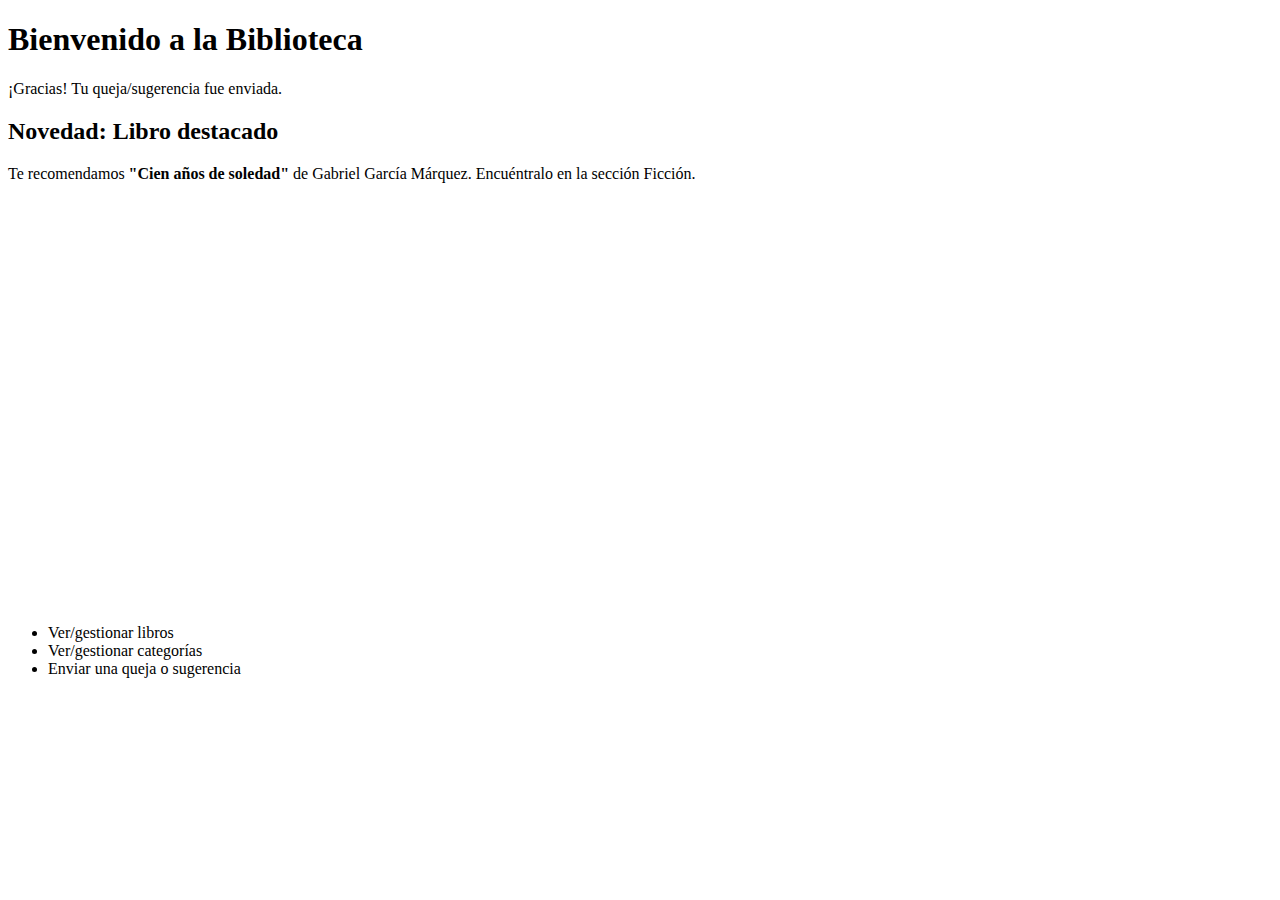
<file: biblioteca/src/main/resources/templates/index.html>
<!DOCTYPE html>
<!--
Click nbfs://nbhost/SystemFileSystem/Templates/Licenses/license-default.txt to change this license
Click nbfs://nbhost/SystemFileSystem/Templates/Other/html.html to edit this template
-->
<section>
<h1>Bienvenido a la Biblioteca</h1>
<p th:if="${param.enviada}">¡Gracias! Tu queja/sugerencia fue enviada.</p>


<article>
<h2>Novedad: Libro destacado</h2>
<p>Te recomendamos <strong>"Cien años de soledad"</strong> de Gabriel García Márquez. Encuéntralo en la sección Ficción.</p>
<div style="aspect-ratio:16/9; max-width: 720px;">
<iframe width="100%" height="100%" src="https://www.youtube.com/embed/VF9cF4P2um4" title="Lectura y libros" frameborder="0" allowfullscreen></iframe>
</div>
</article>


<ul>
<li><a th:href="@{/libros}">Ver/gestionar libros</a></li>
<li><a th:href="@{/categorias}">Ver/gestionar categorías</a></li>
<li><a th:href="@{/quejas/nueva}">Enviar una queja o sugerencia</a></li>
</ul>
</section>
</file>
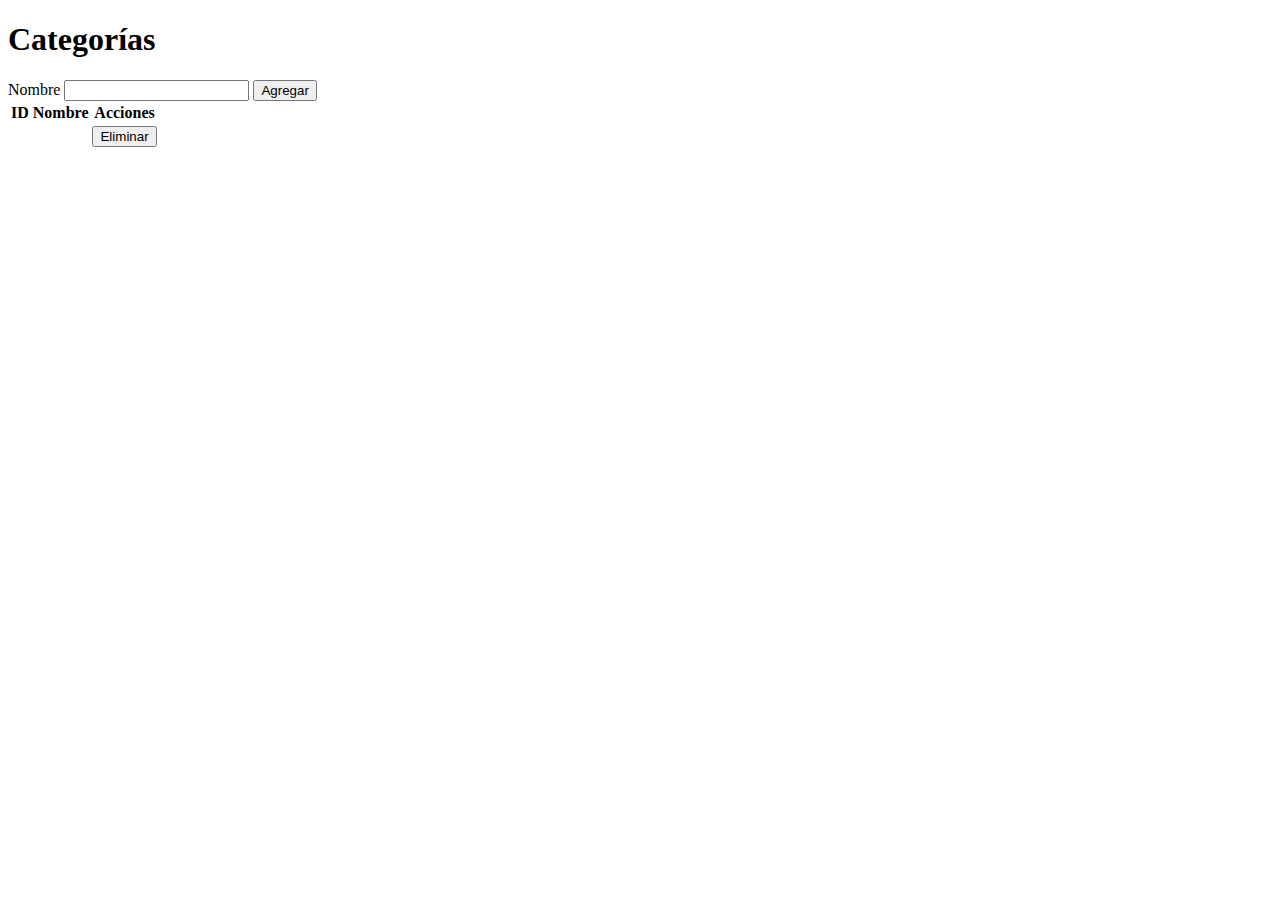
<file: biblioteca/src/main/resources/templates/categoria/list.html>
<!DOCTYPE html>
<!--
Click nbfs://nbhost/SystemFileSystem/Templates/Licenses/license-default.txt to change this license
Click nbfs://nbhost/SystemFileSystem/Templates/Other/html.html to edit this template
-->
<html xmlns:th="http://www.thymeleaf.org" lang="es" th:replace="~{base :: body}">
<body>
<section>
<h1>Categorías</h1>


<form th:action="@{/categorias}" method="post" th:object="${categoria}">
<label>Nombre
<input type="text" th:field="*{nombre}">
<span th:if="${#fields.hasErrors('nombre')}" th:errors="*{nombre}"></span>
</label>
<button type="submit">Agregar</button>
</form>


<table>
<thead>
<tr><th>ID</th><th>Nombre</th><th>Acciones</th></tr>
</thead>
<tbody>
<tr th:each="c : ${categorias}">
<td th:text="${c.id}"></td>
<td th:text="${c.nombre}"></td>
<td>
<form th:action="@{'/categorias/' + ${c.id} + '/eliminar'}" method="post" style="display:inline">
<button type="submit" onclick="return confirm('¿Eliminar categoría?')">Eliminar</button>
</form>
</td>
</tr>
</tbody>
</table>
</section>
</body>
</html>
</file>
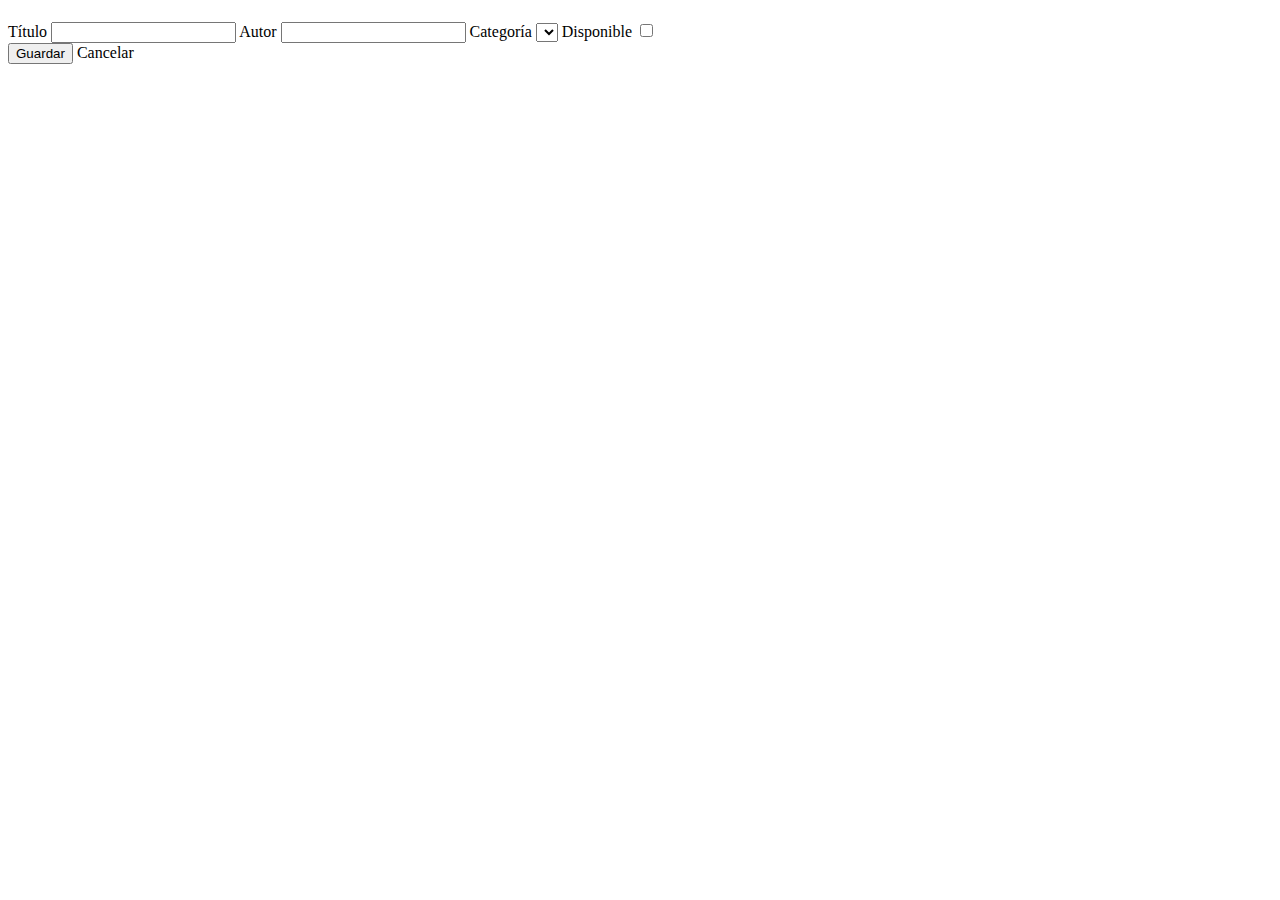
<file: biblioteca/src/main/resources/templates/libro/form.html>
<!DOCTYPE html>
<!--
Click nbfs://nbhost/SystemFileSystem/Templates/Licenses/license-default.txt to change this license
Click nbfs://nbhost/SystemFileSystem/Templates/Other/html.html to edit this template
-->
<html xmlns:th="http://www.thymeleaf.org" lang="es" th:replace="~{base :: body}">
<body>
<section>
<h1 th:text="${libro.id} != null ? 'Editar libro' : 'Nuevo libro'"></h1>
<form th:action="${libro.id} != null ? @{'/libros/' + ${libro.id}} : @{/libros}" method="post" th:object="${libro}">
<label>Título
<input type="text" th:field="*{titulo}">
<span th:if="${#fields.hasErrors('titulo')}" th:errors="*{titulo}"></span>
</label>
<label>Autor
<input type="text" th:field="*{autor}">
<span th:if="${#fields.hasErrors('autor')}" th:errors="*{autor}"></span>
</label>
<label>Categoría
<select th:field="*{categoria}">
<option th:each="c : ${categorias}" th:value="${c}" th:text="${c.nombre}"></option>
</select>
</label>
<label>Disponible
<input type="checkbox" th:field="*{disponible}">
</label>
<div>
<button type="submit">Guardar</button>
<a th:href="@{/libros}">Cancelar</a>
</div>
</form>
</section>
</body>
</html>
</file>
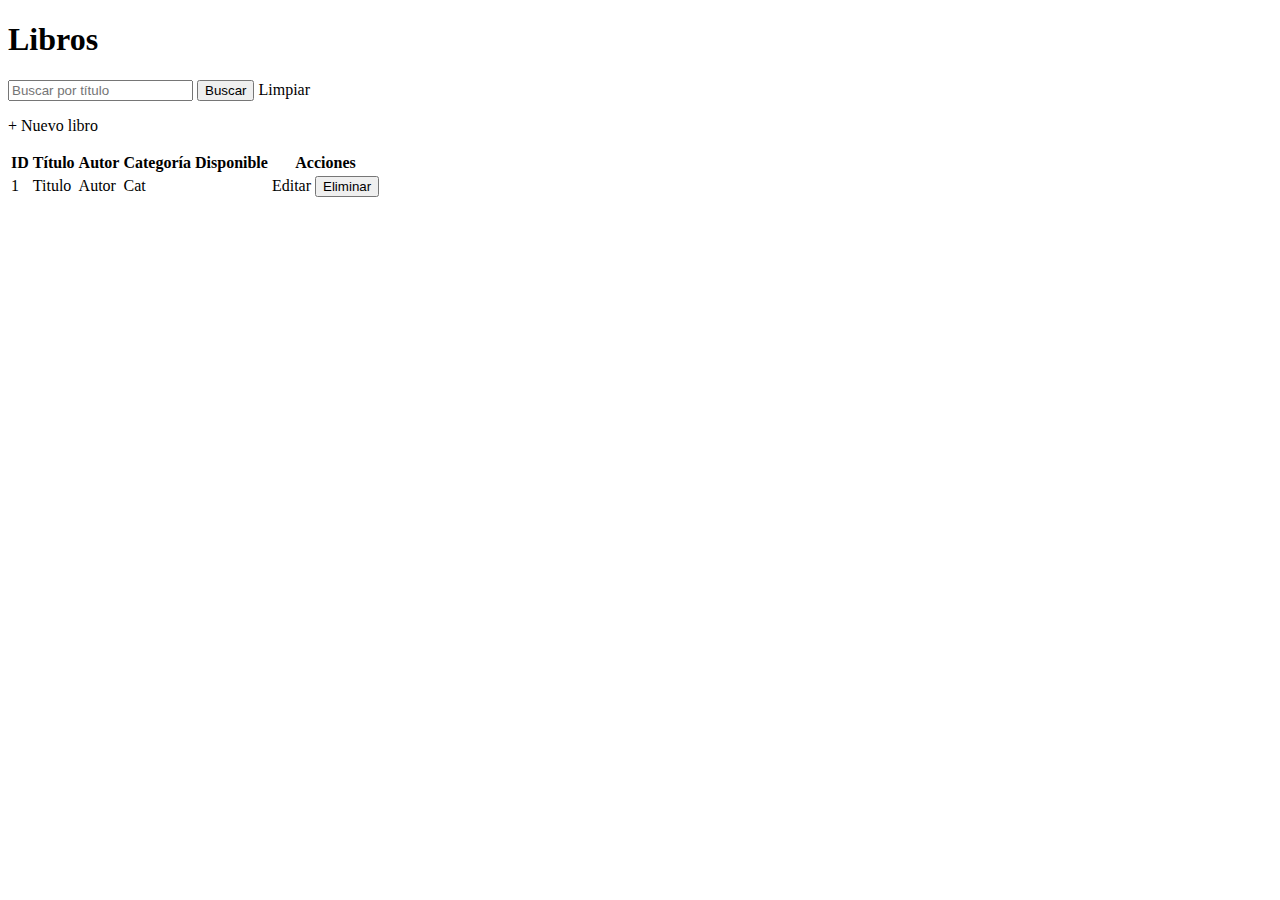
<file: biblioteca/src/main/resources/templates/libro/list.html>
<!DOCTYPE html>
<!--
Click nbfs://nbhost/SystemFileSystem/Templates/Licenses/license-default.txt to change this license
Click nbfs://nbhost/SystemFileSystem/Templates/Other/html.html to edit this template
-->
<html xmlns:th="http://www.thymeleaf.org" lang="es" th:replace="~{base :: body}">
<body>
<section>
<h1>Libros</h1>
<form method="get" th:action="@{/libros}">
<input type="text" name="q" placeholder="Buscar por título" th:value="${q}">
<button type="submit">Buscar</button>
<a th:href="@{/libros}">Limpiar</a>
</form>
<p><a th:href="@{/libros/nuevo}">+ Nuevo libro</a></p>


<table>
<thead>
<tr>
<th>ID</th>
<th>Título</th>
<th>Autor</th>
<th>Categoría</th>
<th>Disponible</th>
<th>Acciones</th>
</tr>
</thead>
<tbody>
<tr th:each="l : ${libros}">
<td th:text="${l.id}">1</td>
<td th:text="${l.titulo}">Titulo</td>
<td th:text="${l.autor}">Autor</td>
<td th:text="${l.categoria.nombre}">Cat</td>
<td>
<span th:text="${l.disponible} ? 'Sí' : 'No'"></span>
</td>
<td>
<a th:href="@{'/libros/editar/' + ${l.id}}">Editar</a>
<form th:action="@{'/libros/' + ${l.id} + '/eliminar'}" method="post" style="display:inline">
<button type="submit" onclick="return confirm('¿Eliminar libro?')">Eliminar</button>
</form>
</td>
</tr>
</tbody>
</table>
</section>
</body>
</html>
</file>
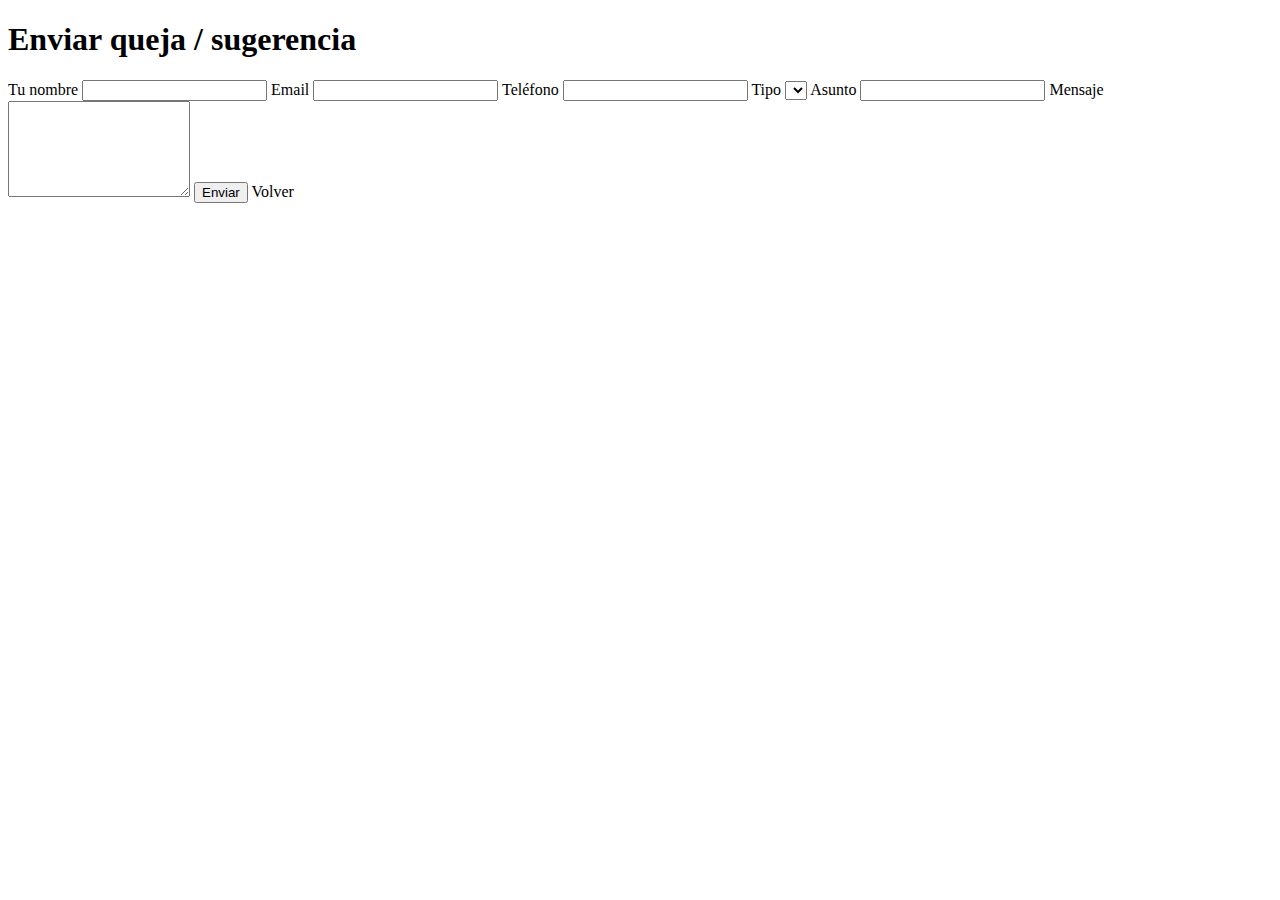
<file: biblioteca/src/main/resources/templates/quejas/form.html>
<!DOCTYPE html>
<!--
Click nbfs://nbhost/SystemFileSystem/Templates/Licenses/license-default.txt to change this license
Click nbfs://nbhost/SystemFileSystem/Templates/Other/html.html to edit this template
-->
<html xmlns:th="http://www.thymeleaf.org" lang="es" th:replace="~{base :: body}">
<body>
<section>
<h1>Enviar queja / sugerencia</h1>
<form th:action="@{/quejas}" method="post" th:object="${queja}">
<label>Tu nombre
<input type="text" th:field="*{nombreCliente}">
</label>
<label>Email
<input type="email" th:field="*{email}">
</label>
<label>Teléfono
<input type="text" th:field="*{telefono}">
</label>
<label>Tipo
<select th:field="*{tipo}">
<option th:each="t : ${T(com.tunombre.biblioteca.domain.TipoQueja).values()}" th:value="${t}" th:text="${t}"></option>
</select>
</label>
<label>Asunto
<input type="text" th:field="*{asunto}">
</label>
<label>Mensaje
<textarea th:field="*{mensaje}" rows="6"></textarea>
<span th:if="${#fields.hasErrors('mensaje')}" th:errors="*{mensaje}"></span>
</label>
<button type="submit">Enviar</button>
<a th:href="@{/}">Volver</a>
</form>
</section>
</body>
</html>
</file>
